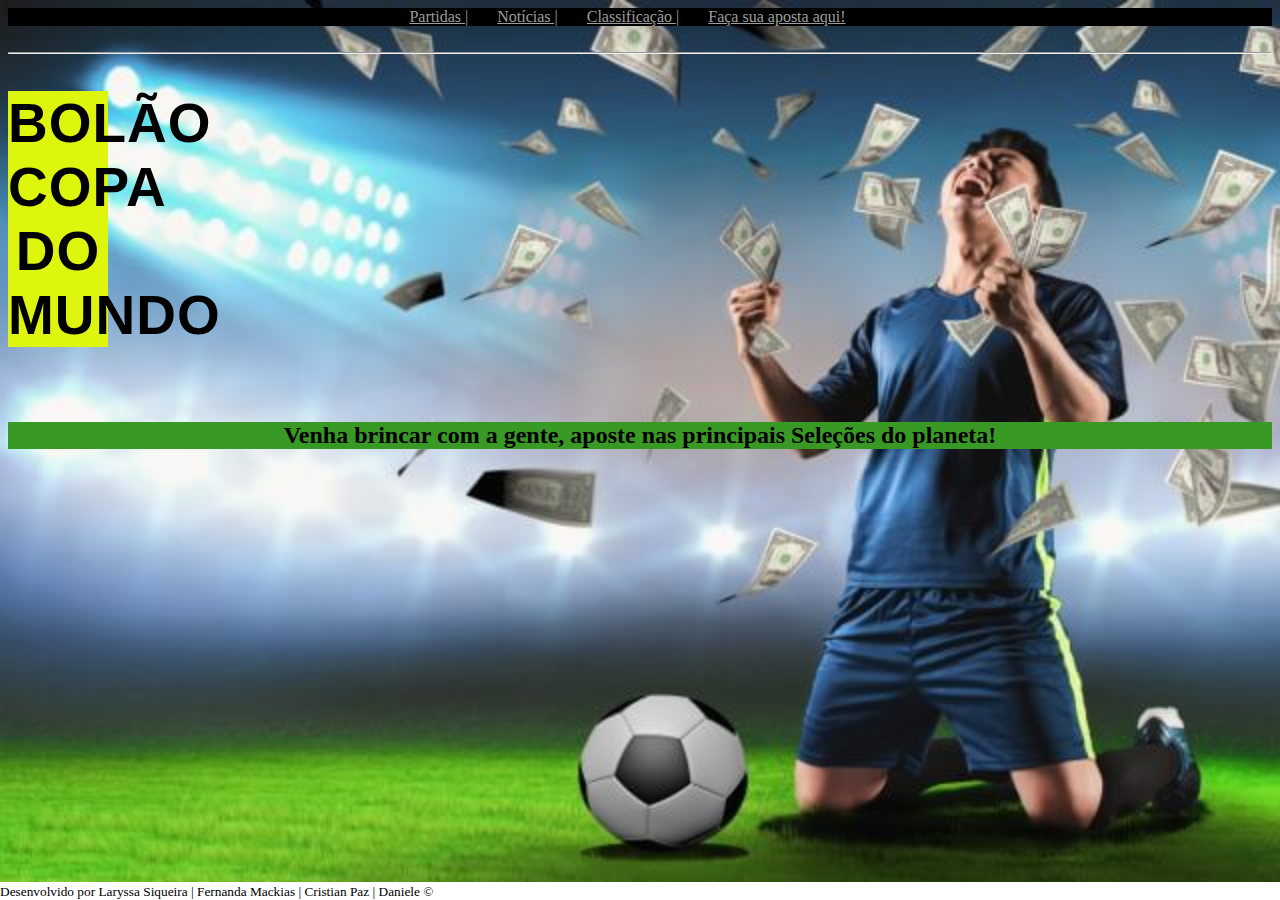
<file: index.html>
<!DOCTYPE html>
<html lang="pt-br">

<head>
    <link rel="icon" href="icon.png">
    <link rel="stylesheet" href="estilos.css">
    <meta charset="UTF-8">
    <meta http-equiv="X-UA-Compatible" content="IE=edge">
    <meta name="viewport" content="width=device-width, initial-scale=1.0">
    <title>Bolão Copa Do Mundo</title>
</head>

<body>
    <header>
        <main>
        <nav>
        <a link href="Jogos.html">Partidas |</a>
        <a link href="https://www.google.com/search?rlz=1C1GCEU_pt-BRBR1025BR1025&sxsrf=ALiCzsbbeStyeLRTLSjkQcMzbyfCkeGh2w:1669819679670&q=noticias+copa&tbm=nws&source=univ&tbo=u&sa=X&ved=2ahUKEwjG0-GGk9b7AhUjOrkGHfxaCBsQt8YBegQICBAE&biw=1920&bih=969">Notícias |</a>
        <a link href="https://www.google.com/search?q=classifica%C3%A7%C3%A3o+copa+do+mundo+2022&rlz=1C1GCEU_pt-BRBR1025BR1025&sxsrf=ALiCzsZHc1MZUhJo35ZGxIOR3SJpD2RIUw:1669819750512&source=lnms&sa=X&ved=2ahUKEwiSxcWok9b7AhWgK7kGHX70Ad8Q_AUoAHoECAMQAg&biw=1920&bih=969&dpr=1#sie=lg;/m/0fp_8fm;2;/m/030q7;st;fp;1;;;">Classificação |</a>
        <a href="https://chat.whatsapp.com/IAyF1y6lv0KE9YLhSz9NfL">Faça sua aposta aqui!</a>
        </nav>
        </main><br><hr>
        
        <h1 center> BOLÃO COPA DO MUNDO </h1>
        
        <br>

        
         <h2> Venha brincar com a gente, aposte nas principais Seleções do planeta!</h2>

    </header>


    <footer>
        <small>Desenvolvido por Laryssa Siqueira | Fernanda Mackias | Cristian Paz | Daniele &copy;</small>
    </footer>
    
</body>
</html>
</file>
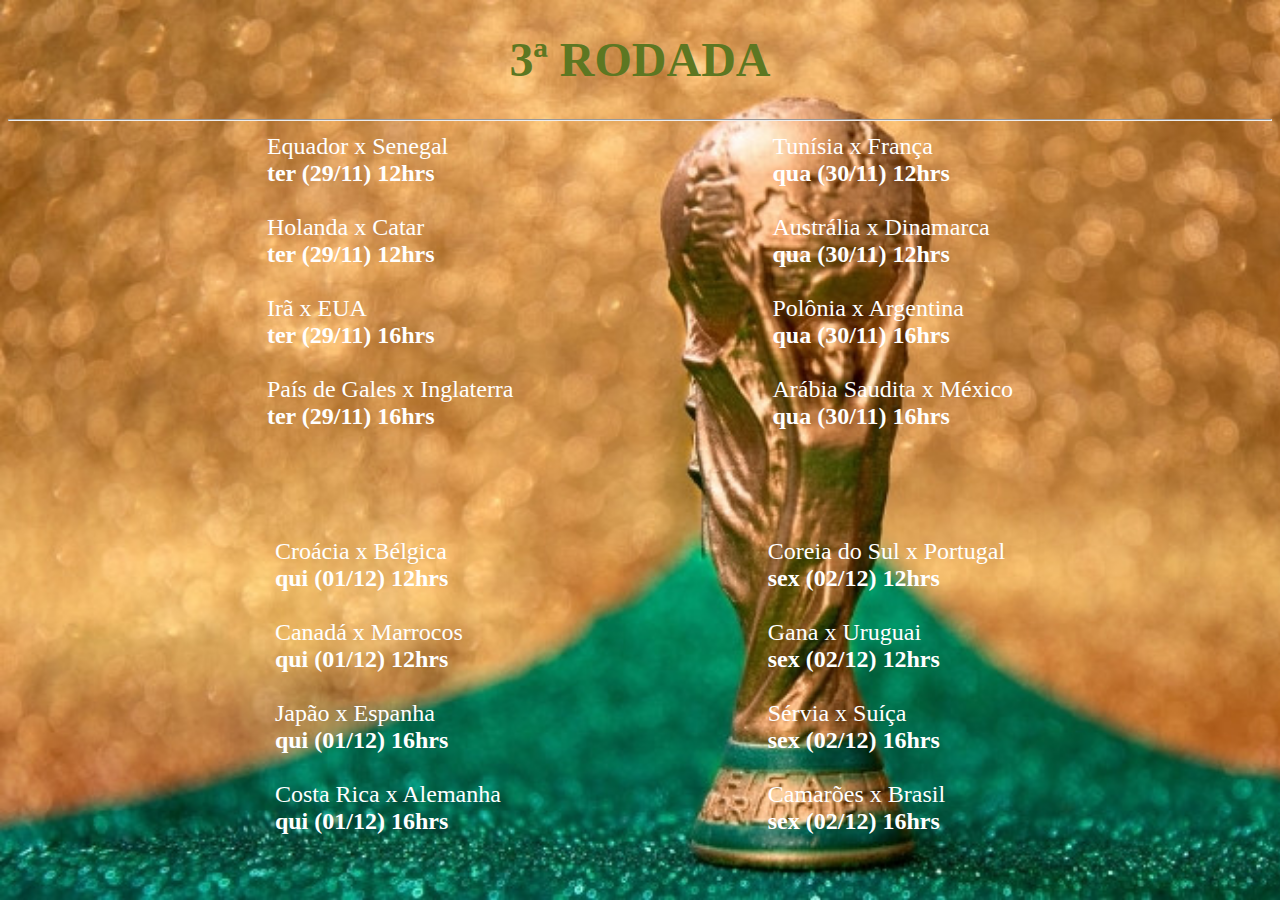
<file: Jogos.html>
<!DOCTYPE html>
<html lang="pt-br">

<head>
    <link rel="icon" href="taca.png">
    <link rel="stylesheet" href="estilosjogos.css">
    <meta charset="UTF-8">
    <meta http-equiv="X-UA-Compatible" content="IE=edge">
    <meta name="viewport" content="width=device-width, initial-scale=1.0">
    <title>3ª RODADA</title>
</head>

<body>
        <h1> 3ª RODADA </h1>
        <hr>

    <div class="coluna1">

        <div class="jogos1">
            Equador x Senegal <br>
            <b>ter (29/11) 12hrs</b> <br><br>

            Holanda x Catar <br>
            <b>ter (29/11) 12hrs</b> <br><br>

            Irã x EUA <br>
            <b>ter (29/11) 16hrs</b> <br><br>

            País de Gales x Inglaterra <br>
            <b>ter (29/11) 16hrs</b> <br><br>

        </div>

        <div class="jogos2">
            Tunísia x França <br>
            <b>qua (30/11) 12hrs</b> <br><br>

            Austrália x Dinamarca <br>
            <b>qua (30/11) 12hrs</b> <br><br>

            Polônia x Argentina <br>
            <b>qua (30/11) 16hrs</b> <br><br>

            Arábia Saudita x México <br>
            <b>qua (30/11) 16hrs</b> <br><br>

        </div>
         </div> <br><br><br>

         <div class="coluna2">

        <div class="jogos3">
            Croácia x Bélgica <br>
            <b>qui (01/12) 12hrs</b> <br><br>

            Canadá x Marrocos <br>
            <b>qui (01/12) 12hrs</b> <br><br>

            Japão x Espanha <br>
            <b>qui (01/12) 16hrs</b> <br><br>

            Costa Rica x Alemanha <br>
            <b>qui (01/12) 16hrs</b> <br><br>

        </div>

        <div class="jogos4">
            Coreia do Sul x Portugal <br>
            <b>sex (02/12) 12hrs</b> <br><br>

            Gana x Uruguai <br>
            <b>sex (02/12) 12hrs</b> <br><br>

            Sérvia x Suíça <br>
            <b>sex (02/12) 16hrs</b> <br><br>

            Camarões x Brasil <br>
            <b>sex (02/12) 16hrs</b> <br><br>
        </div>
    </div>
</body>

</html>
</file>
<file: estilos.css>
body{
    background-image: url(aposta.jpg);
    background-attachment: fixed;
    background-repeat: no-repeat;
    background-size: cover;
}
h1 {
    background-color: rgb(222, 245, 13);
    font-size: 55px;
    width: 100px;
    text-align: center;
    font-family: Arial, Helvetica, sans-serif;
    letter-spacing: 1px;
    text-transform: uppercase;
    color: rgb(0, 0, 0);
    justify-items: center;
}

div {
    font-size: x-large;
}

b {
    font-size: large;
}

nav {
    background-color: rgb(0, 0, 0);
    text-align: center;
}

a {
    color: #9d9d9d;
    margin-right: 25px;
}

a:hover {
    color: #fff
}

h2 {
    background-color: rgb(56, 153, 36);
    text-align: center;
    width: 100%;
}

footer {
    display: block;
    position: fixed;
    width: 100%;
    bottom: 0vh;
    left: 0%;
    background: rgb(255, 255, 255);
}
</file>
<file: estilosjogos.css>
body {
    
    background-image: url(foto1.jpg);
    color: white;
    font-size: x-large;
    background-attachment: fixed;
    background-repeat: no-repeat;
    background-size: cover;
 }   

.coluna1 {
    flex-direction: row;
    display: flex;
  justify-content:space-evenly;


  
   
}

.coluna2{
    flex-direction: row;
    display: flex;
    align-items:flex-start ;
   justify-content:space-evenly;
}

h1 {
    text-align: center;
    color: rgb(93, 119, 34);
    
}
</file>
